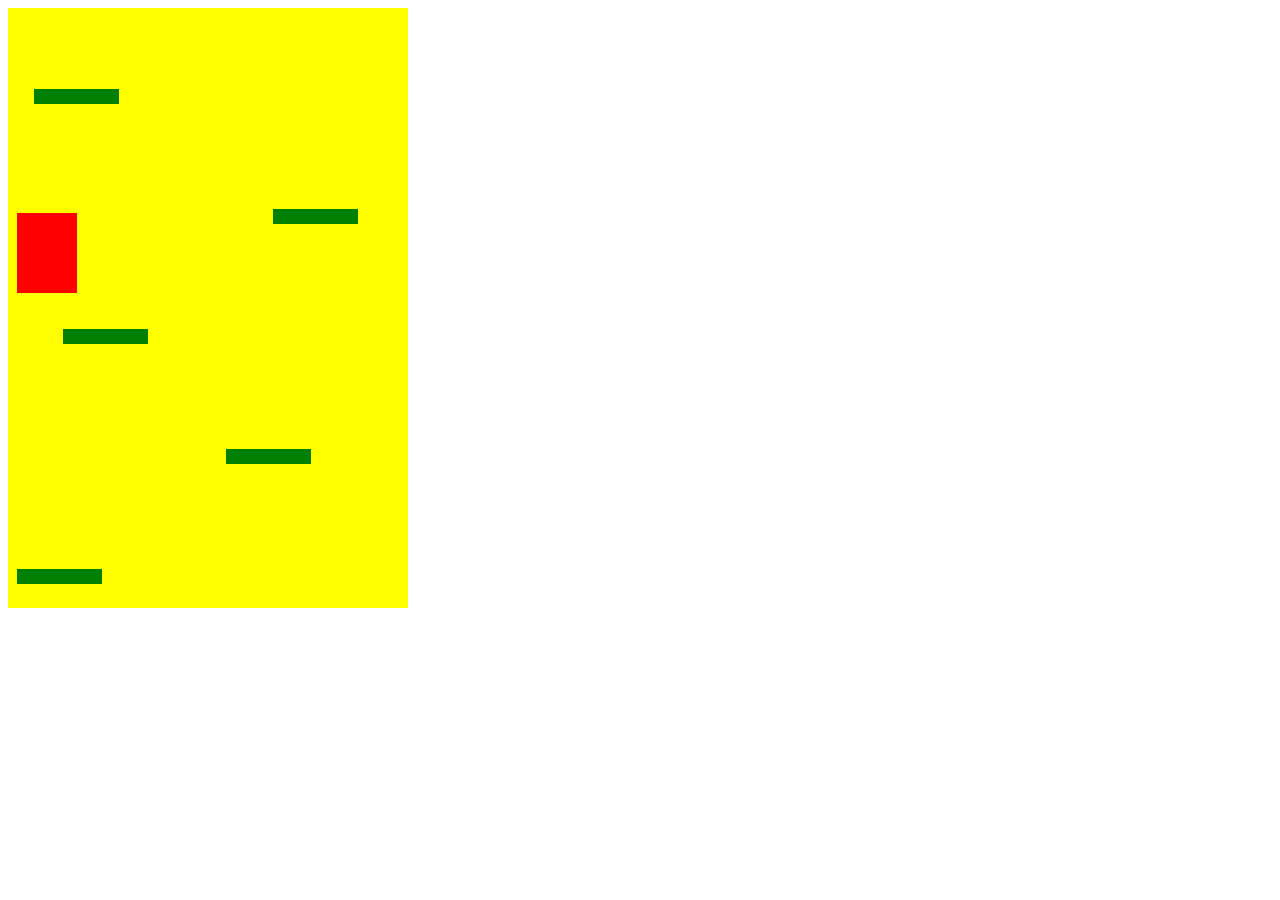
<file: client/doodle/index.html>
<!DOCTYPE html>
<html lang = 'en' dir = 'ltr'>
    <head>
        <meta charset = "UTF-8">
        <title>Doodle Jump</title>
        <link rel = 'stylesheet' href = 'styles.css'>
        <script src = 'script.js' charset = 'UTF-8'></script>
    </head>

    <body>
        <div class = 'grid'>
            
        </div>
    </body>
</html>
</file>
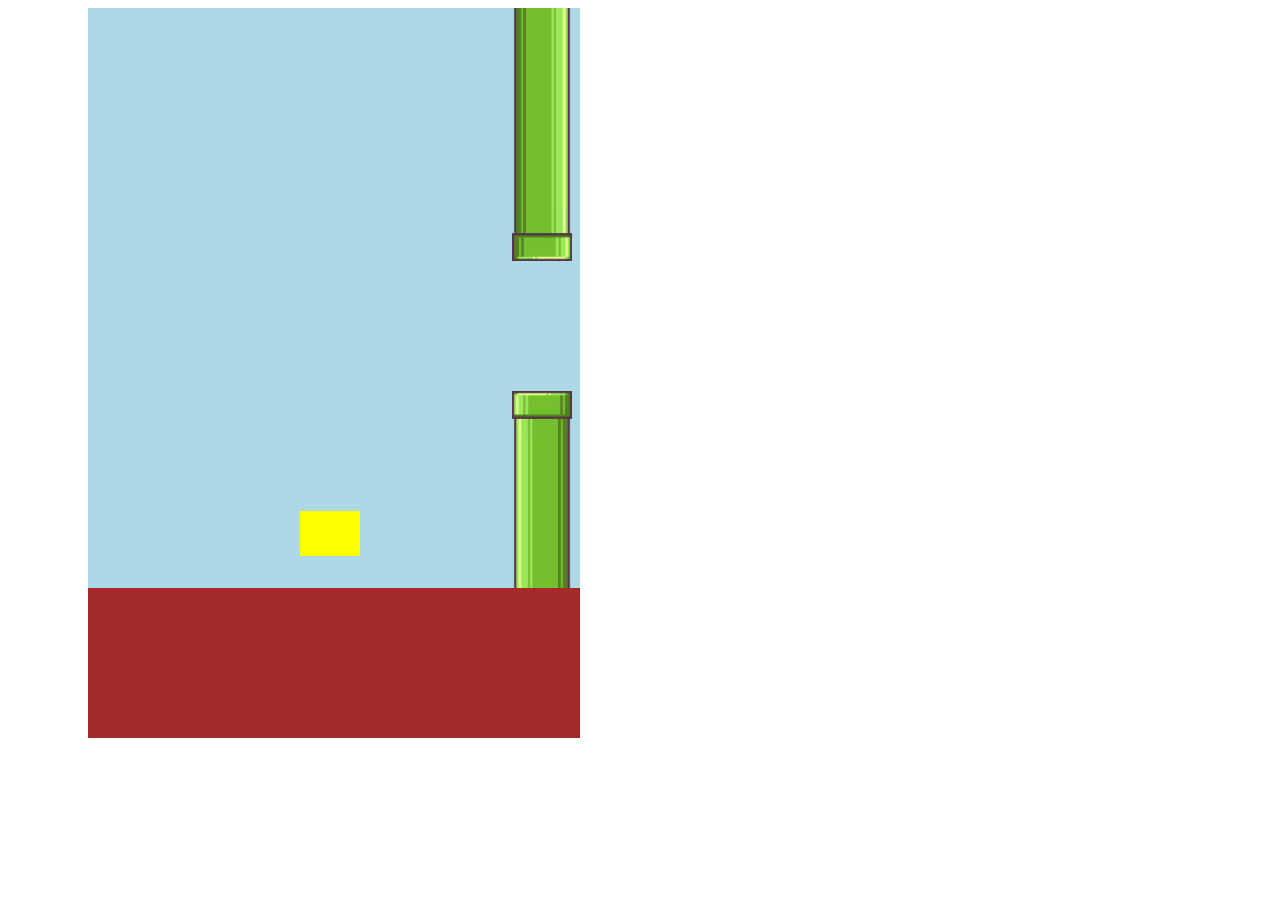
<file: client/flappy/index.html>
<!DOCTYPE html>
<html lang="en" dir="ltr">
    <head>
        <meta charset="UTF-8">
        <title>Flappy Bird</title>
        <link rel="stylesheet" href="styles.css">
        <script src="script.js" charset="UTF-8"></script>
    </head>

    <body>
    <div class="border-left"></div>
    <div class="game-container">
        <div class="border-top"></div>
        <div class="sky">
            <div class="bird"></div>
        </div>
        <div class="ground"></div>
    </div>
    <div class="border-right"></div>
    </body>
</html>
</file>
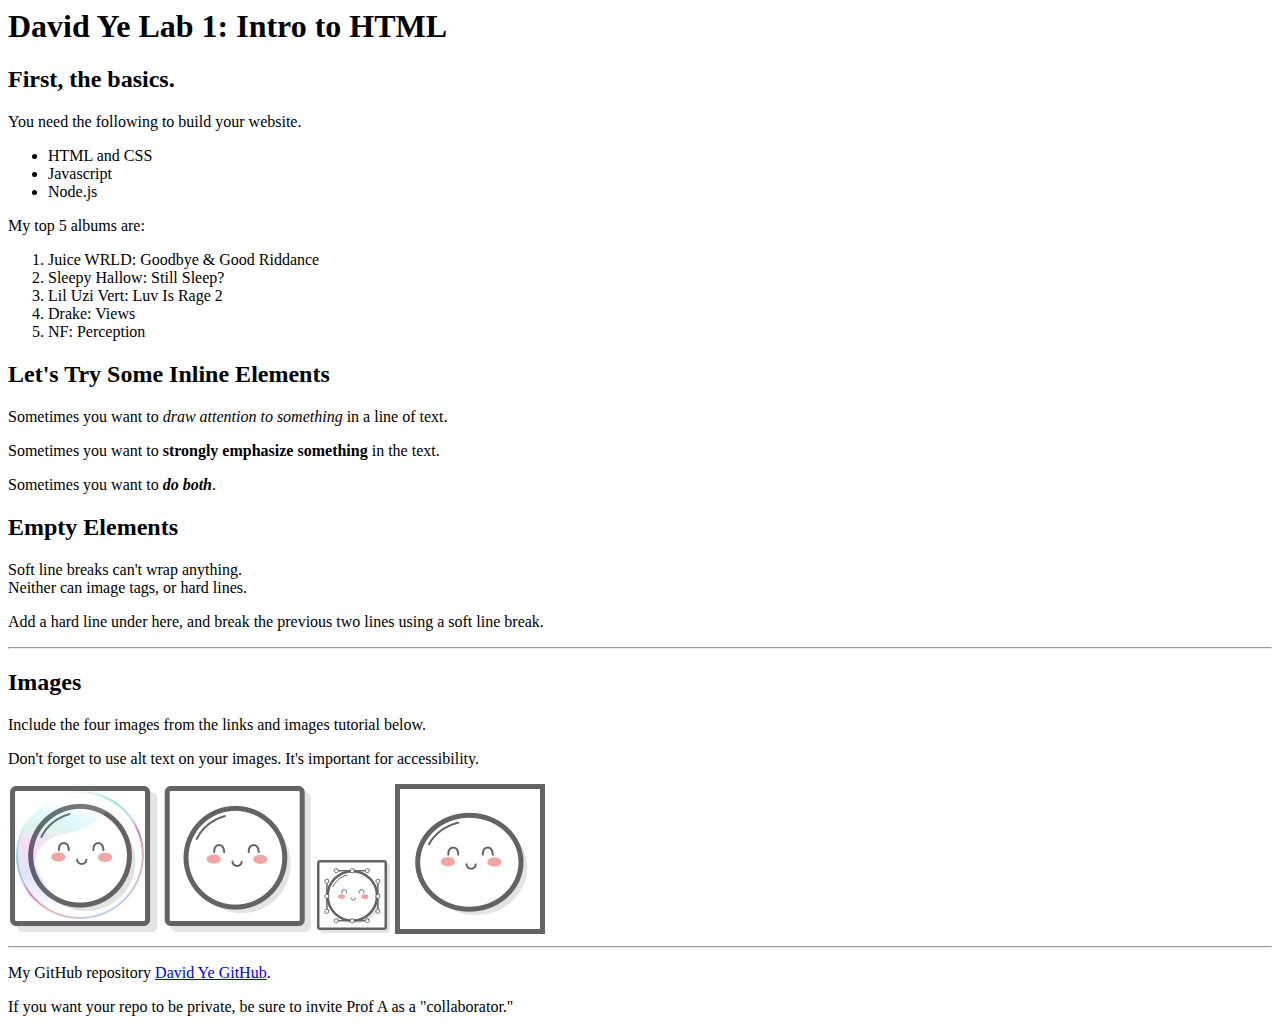
<file: client/lab_1/index.html>
<!DOCUTYPE html>
<html>
    <head>
        <title>David Ye Lab 1: HTML Basics</title>
        <h1>David Ye Lab 1: Intro to HTML</h1>
    </head>

    <body>
        <h2>First, the basics.</h2>
        <p>You need the following to build your website.</p>
        <ul>
            <li>HTML and CSS</li>
            <li>Javascript</li>
            <li>Node.js</li>
        </ul>

        <p>My top 5 albums are:</p>
        <ol>
            <li>Juice WRLD: Goodbye & Good Riddance</li>
            <li>Sleepy Hallow: Still Sleep?</li>
            <li>Lil Uzi Vert: Luv Is Rage 2</li>
            <li>Drake: Views</li>
            <li>NF: Perception</li>
        </ol>

        <h2>Let's Try Some Inline Elements</h2>
        <p>Sometimes you want to <em>draw attention to something</em>
        in a line of text.</p>
        <p>Sometimes you want to <strong>strongly emphasize something</strong>
        in the text.</p>
        <p>Sometimes you want to <em><strong>do both</strong></em>.</p>

        <h2>Empty Elements</h2>
        <p>Soft line breaks can't wrap anything.
        <br>Neither can image tags, or hard lines.</br></p>
        <p>Add a hard line under here, and break the previous two lines
        using a soft line break.</p>
        <hr/>

        <h2>Images</h2>
        <p>Include the four images from the links and images tutorial below.</p>
        <p>Don't forget to use alt text on your images. It's important for accessibility.</p>

        <img src = 'images/mochi.jpg' alt = 'A mochi ball in a bubble'/>
        <img src = 'images/mochi.png' alt = 'A mochi ball'/>
        <img src = 'images/mochi.svg' alt = 'A mochi ball with Bezier handles'/>
        <img src = 'images/mochi.gif' alt = 'A dancing mochi ball'/>

        <hr/>
        <p>My GitHub repository <a href = 'https://github.com/David-Ye1/INST377-Lab-Work'
        target = '_blank'>David Ye GitHub</a>.</p>
        <p>If you want your repo to be private, be sure to invite Prof A as a "collaborator."</p>
    </body>
</html>
</file>
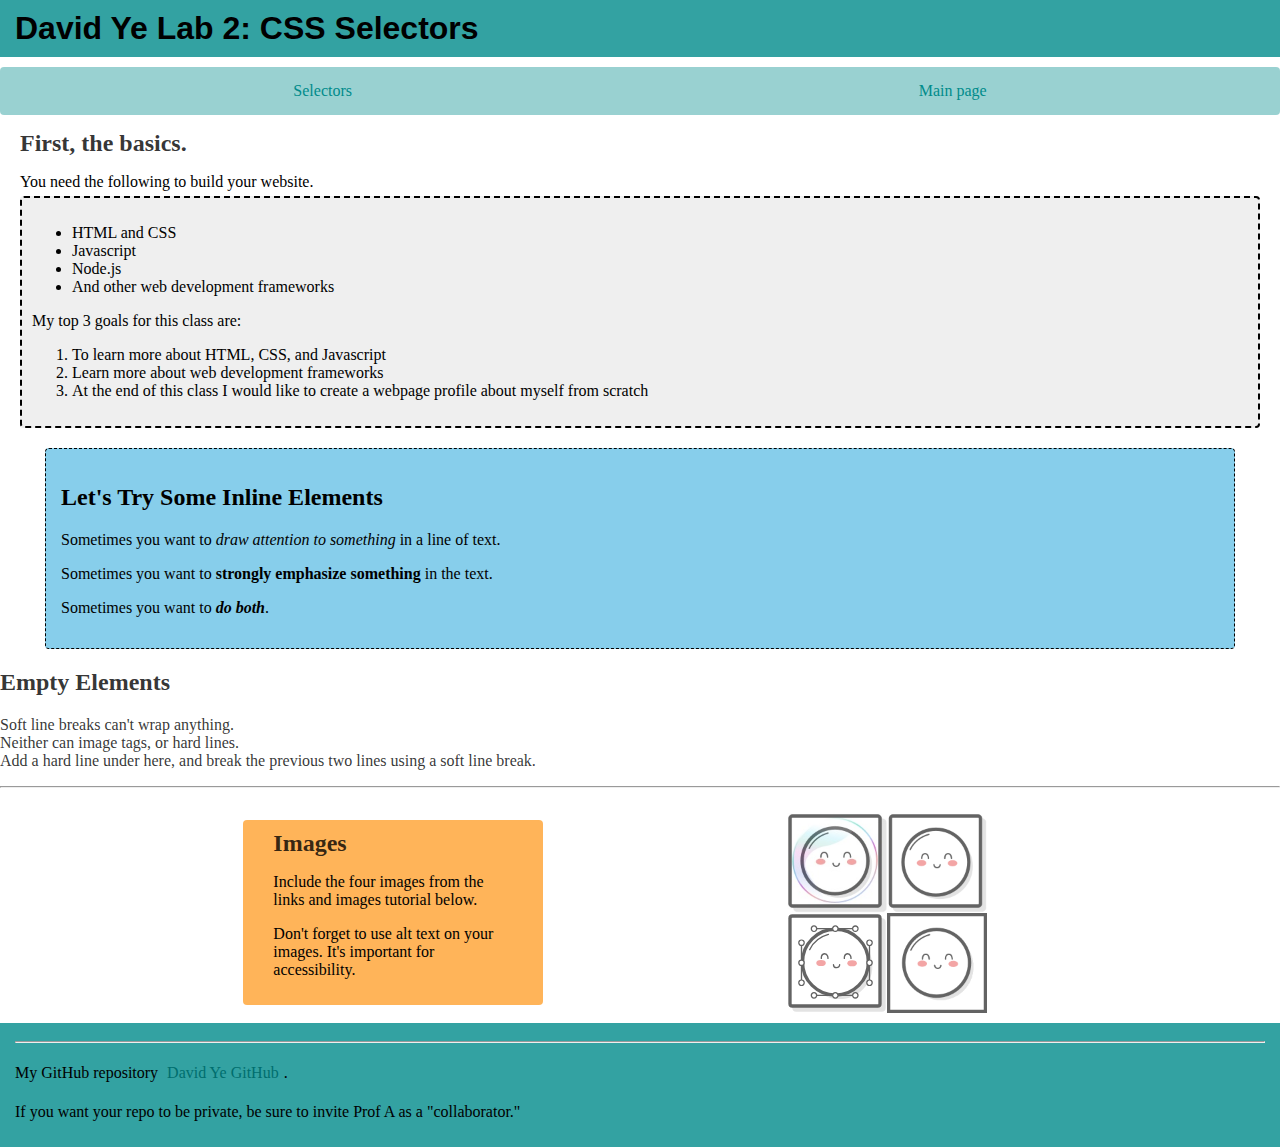
<file: client/lab_2/index.html>
<!DOCUTYPE html>
<html>
    <head>
        <title>David Ye Lab 2: CSS 1 Selectors: Attaching CSS to HTML</title>
        <link rel = 'stylesheet' href = 'styles.css'/>
        <h1 class = 'wrapper header'>David Ye Lab 2: CSS Selectors</h1>
    </head>

    <body>
        <nav><a href = 'selectors.html' target = "_blank">Selectors</a>
        <a href = 'index.html' target = "_blank">Main page</a></nav>

        <div class = 'container'>
        <h2 class = 'subtitle'>First, the basics.</h2>

        <p class = 'default'>You need the following to build your website.</p>
        
    <div class = 'section_1'>
        <ul>
            <li>HTML and CSS</li>
            <li>Javascript</li>
            <li>Node.js</li>
            <li>And other web development frameworks</li>
        </ul>
        
        <p>My top 3 goals for this class are:</p>
        <ol>
            <li>To learn more about HTML, CSS, and Javascript</li>
            <li>Learn more about web development frameworks</li>
            <li>At the end of this class I would like to create a webpage profile about myself from scratch</li>
        </ol>
    </div>

    <div class = 'section_2'>
        <h2>Let's Try Some Inline Elements</h2>
        <p>Sometimes you want to <em>draw attention to something</em>
        in a line of text.</p>
        <p>Sometimes you want to <strong>strongly emphasize something</strong>
        in the text.</p>
        <p>Sometimes you want to <em><strong>do both</strong></em>.</p>
    </div>
        </div>

    <div class = 'section_3 subtitle'>
        <h2>Empty Elements</h2>
        <p>Soft line breaks can't wrap anything.
        <br>Neither can image tags, or hard lines.</br>
        Add a hard line under here, and break the previous two lines
        using a soft line break.</p>
        <hr/>
    </div>
        
        <div class = 'section_4'>
        <div class = 'text'>
        <h2 class = 'subtitle'>Images</h2>
        <p>Include the four images from the links and images tutorial below.</p>
        <p>Don't forget to use alt text on your images. It's important for accessibility.</p>
        </div>
        <div class = 'grid'>
        <img src = 'images/mochi.jpg' alt = 'A mochi ball in a bubble'/>
        <img src = 'images/mochi.png' alt = 'A mochi ball'/>
        <img src = 'images/mochi.svg' alt = 'A mochi ball with Bezier handles'/>
        <img src = 'images/mochi.gif' alt = 'A dancing mochi ball'/>
        </div>
        </div>

    <div class = 'footer'>
        <hr/>
        <p>My GitHub repository <a href = 'https://github.com/David-Ye1/INST377-Lab-Work'
        target = '_blank'>David Ye GitHub</a>.</p>
        <p>If you want your repo to be private, be sure to invite Prof A as a "collaborator."</p>
    </div>
    </body>
</html>
</file>
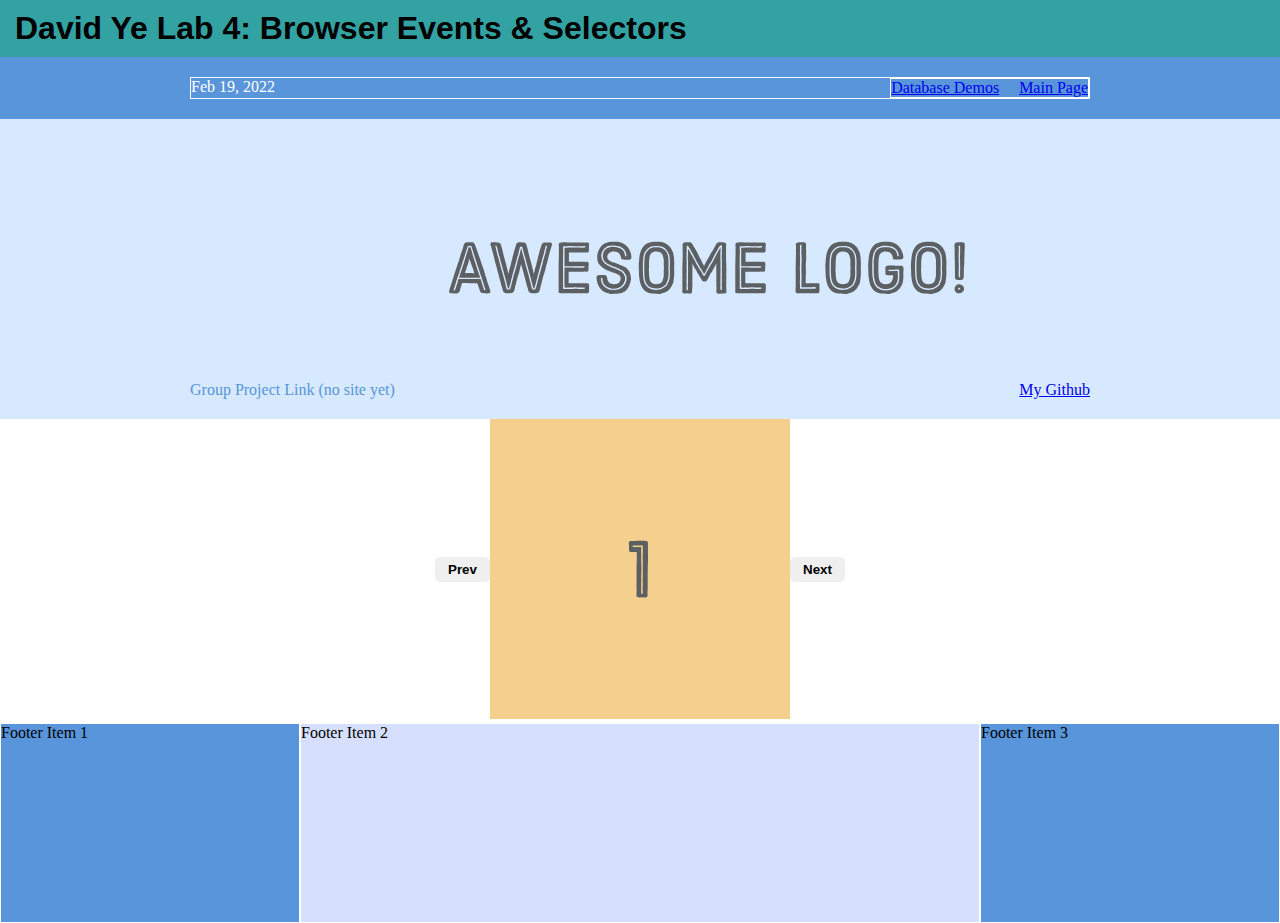
<file: client/lab_4/index.html>
<!DOCTYPE html>
<html lang = 'en'>
    <head>
        <meta charset = 'UTF-8'/>
        <meta name = 'viewpoint' content = 'width=device-width, initial-scale=1.0, maximum-scale=1.0' />
        <title>Lab 4 - Javascript 1: Browser Events & Selectors - Click to Move</title>
        <link rel = 'stylesheet' href = 'styles.css'/>
        <h1 class = 'wrapper header'>David Ye Lab 4: Browser Events & Selectors</h1>
    </head>
    <body>
        <div class = 'menu-container'>
            <div class = 'menu'>
                <div class = 'date'>Feb 19, 2022</div>
            <div class = 'menu2'>
                <div class = 'database-demo'><a href = 'data.html' target = '_blank'>Database Demos</a></div>
                <div class = 'main-page'><a href = 'index.html' target = '_blank'>Main Page</a></div>
            </div>
            </div>
        </div>

        <div class = 'header-container'>
            <div class = 'header-use'>
                <div class = 'group'>Group Project Link (no site yet)</div>
                <div class = 'logo'><img src = 'images/awesome-logo.svg'/></div>
                <div class = 'github'><a href = 'https://github.com/David-Ye1/INST377-Lab-Work' target = '_blank'>My Github</a></div>
            </div>
        </div>
        
        <div class = 'photo-grid-container'>
            <div class = 'carousel_actions'>
                <button id = 'carousel_button-prev'>Prev</button>
            </div>
            <div class = 'carousel'>
                <div class = 'carousel_item carousel_item-visible'>
                    <img src = 'images/one.svg'/>
                </div>
                <div class = 'carousel_item'>
                    <img src = 'images/two.svg'/>
                </div>
                <div class = 'carousel_item'>
                    <img src = 'images/three.svg'/>
                </div>
                <div class = 'carousel_item'>
                    <img src = 'images/four.svg'/>
                </div>
                <div class = 'carousel_item'>
                    <img src = 'images/five.svg'/>
                </div>
            </div>
            <div class = 'carousel_actions'>
                <button id = 'carousel_button-next'>Next</button>
            </div>
        </div>

        <script src = 'script.js'></script>

        <div class = 'footer'>
            <div class = 'footer-item footer-one'>Footer Item 1</div>
            <div class = 'footer-item footer-two'>Footer Item 2</div>
            <div class = 'footer-item footer-three'>Footer Item 3</div>
        </div>
    </body>
</html>
</file>
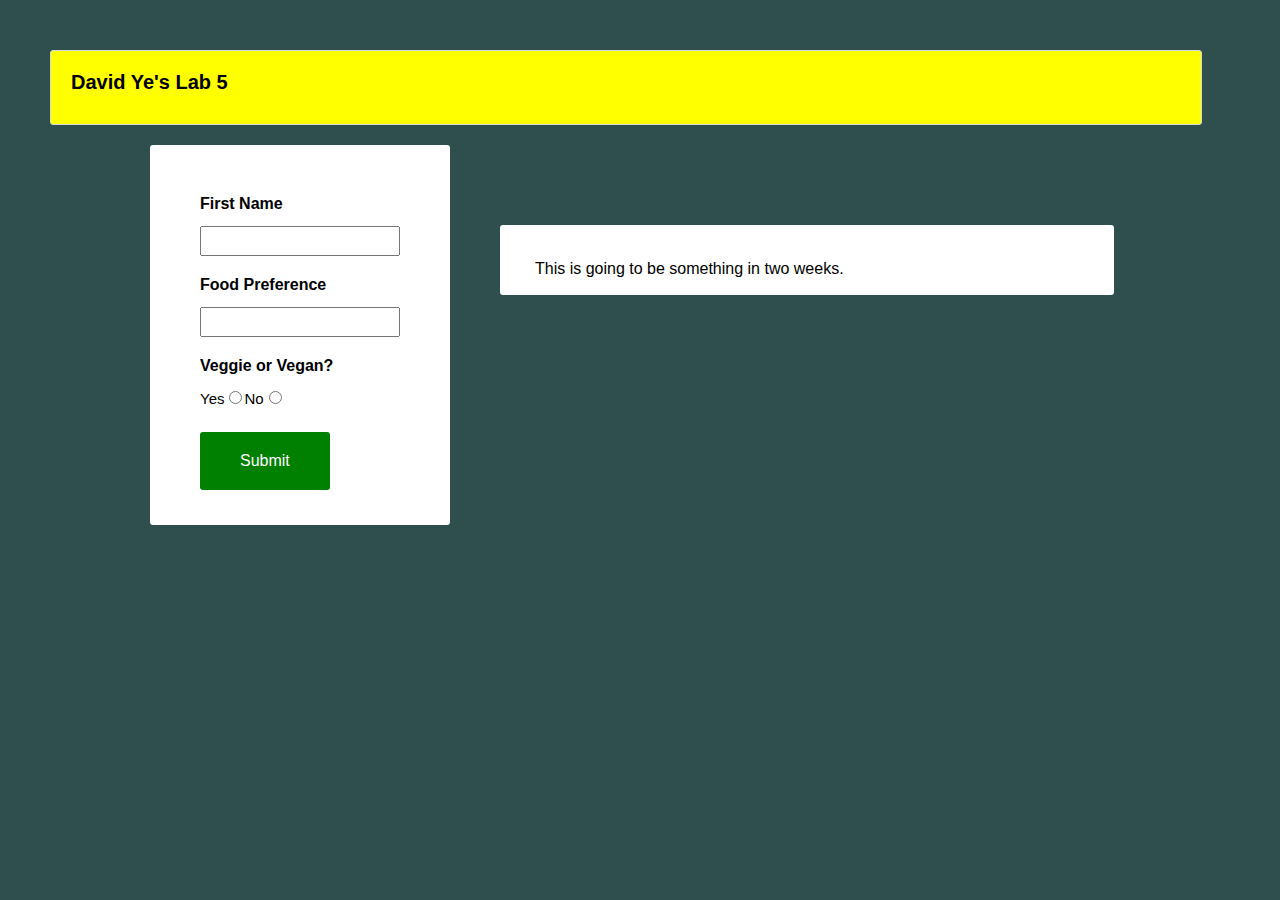
<file: client/lab_5/index.html>
<!DOCTYPE html>
<html lang = 'en'>
    <head>
        <meta charset = 'UTF-8'/>
        <meta name = 'viewpoint' content = 'width=device-width, initial-scale=1.0, maximum-scale=1.0' />
        <title>Lab 5 - HTML Forms, CSS Frameworks, HTTP Methods</title>
        <link rel = 'stylesheet' href = 'styles.css'/>
    </head>

    <body>
        <header class = 'header'>
            <h1>David Ye's Lab 5</h1>
        </header>
       
        <div class = 'menu-container'>
        <div class = 'place-holder-container'>
        <form action = "https://data.princegeorgescountymd.gov/resource/umjn-t2iz.json" method = 'get' class = 'reader-form'>
            <div class = 'form-row'>
                <label for = 'full-name'><strong>First Name</strong></label>
                <input id = 'full-name' name = 'full-name' type = 'text'></textarea>
            </div>

            <div class = 'form-row'>
                <label for = 'food'><strong>Food Preference</strong></label>
                <input id = 'food' name = 'food' type = 'text'></textarea> 
            </div>

            <fieldset class = 'legacy-row'>
                <legend><strong>Veggie or Vegan?</strong></legend>
                <label for = 'food-type-1' class = 'radio-label'>Yes</label>
                <input id = 'food-type-1' name = 'food-type' type = 'radio' value = 'yes'/>

                <label for = 'food-type-2' class = 'radio-label'>No</label>
                <input id = 'food-type-2' name = 'food-type' type = 'radio' value = 'no'/>
            </fieldset>

            <div class = 'form-row'>
                <button>Submit</button>
            </div>
        </form>
        </div>
        <div class = 'place-holder-container-2'>
            <p>This is going to be something in two weeks.</p>
        </div>
        </div>
        
        <script src = 'script.js'></script>
    </body>
</html>
</file>
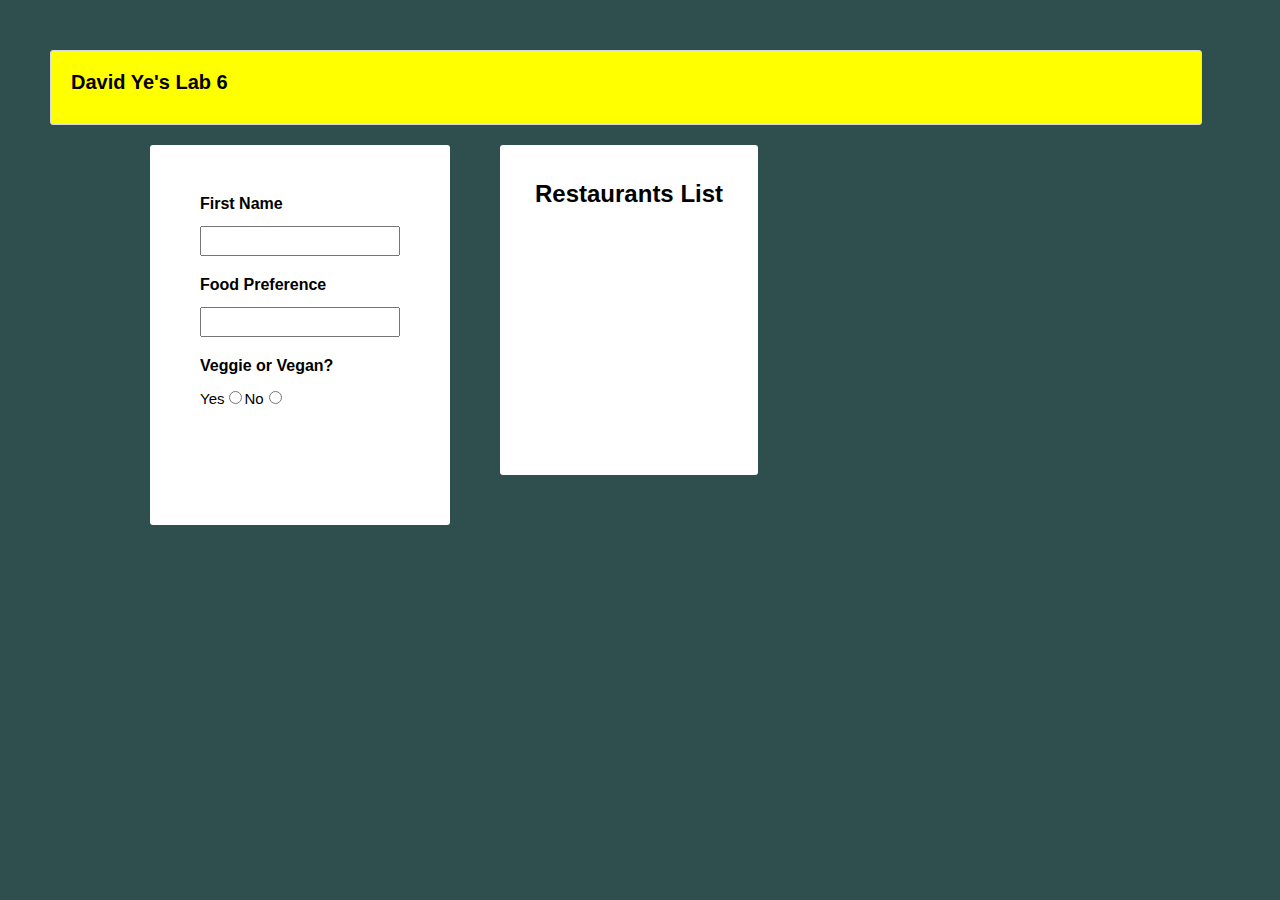
<file: client/lab_6/index.html>
<!DOCTYPE html>
<html lang = 'en'>
    <head>
        <meta charset = 'UTF-8'/>
        <meta name = 'viewpoint' content = 'width=device-width, initial-scale=1.0, maximum-scale=1.0' />
        <title>Lab 6 - Handling JSON Responses from REST-ful APIs</title>
        <link rel = 'stylesheet' href = 'styles.css'/>
    </head>

    <body>
        <header class = 'header'>
            <h1>David Ye's Lab 6</h1>
        </header>
        
        <div class = 'columns'>
            <div class = 'place-holder-container'>
        <form action = "https://data.princegeorgescountymd.gov/resource/umjn-t2iz.json" method = 'get' class = 'reader-form'>
            <div class = 'form-row'>
                <label for = 'full-name'><strong>First Name</strong></label>
                <input id = 'full-name' name = 'full-name' type = 'text'></textarea>
            </div>

            <div class = 'form-row'>
                <label for = 'food'><strong>Food Preference</strong></label>
                <input id = 'food' name = 'food' type = 'text'></textarea> 
            </div>

            <fieldset class = 'legacy-row'>
                <legend><strong>Veggie or Vegan?</strong></legend>
                <label for = 'food-type-1' class = 'radio-label'>Yes</label>
                <input id = 'food-type-1' name = 'food-type' type = 'radio' value = 'yes'/>

                <label for = 'food-type-2' class = 'radio-label'>No</label>
                <input id = 'food-type-2' name = 'food-type' type = 'radio' value = 'no'/>
            </fieldset>

            <div class = 'form-row'>
                <button class = "submit_button" type = "submit">Submit</button>
            </div>
        </form>
        </div>
        
            <div class = 'place-holder-container-2'>
                <h2>Restaurants List</h2>
                <ul class = 'resto-list'></ul>
            </div>
        </div>
        
        <script src = 'script.js'></script>
    </body>
</html>
</file>
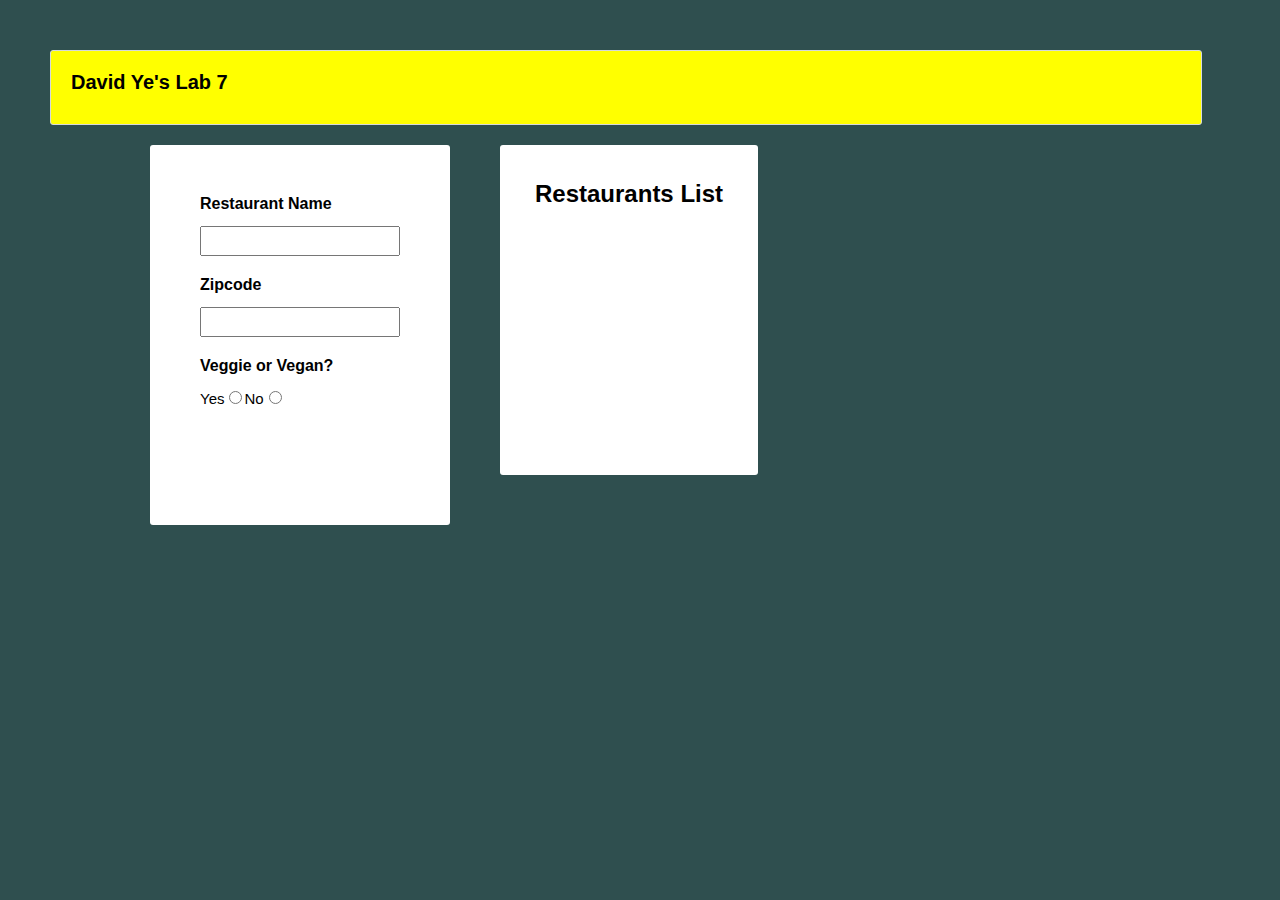
<file: client/lab_7/index.html>
<!DOCTYPE html>
<html lang = 'en'>
    <head>
        <meta charset = 'UTF-8'/>
        <meta name = 'viewpoint' content = 'width=device-width, initial-scale=1.0, maximum-scale=1.0' />
        <title>Lab 7 - Filtering Data With A Typeahead Form Input</title>
        <link rel = 'stylesheet' href = 'styles.css'/>
    </head>

    <body>
        <header class = 'header'>
            <h1>David Ye's Lab 7</h1>
        </header>
        
        <div class = 'columns'>
            <div class = 'place-holder-container'>
        <form action = "https://data.princegeorgescountymd.gov/resource/umjn-t2iz.json" method = 'get' class = 'reader-form'>
            <div class = 'form-row'>
                <label for = 'resto_name'><strong>Restaurant Name</strong></label>
                <input id = 'resto_name' name = 'resto_name' type = 'text'></textarea>
                
            </div>

            <div class = 'form-row'>
                <label for = 'zipcode'><strong>Zipcode</strong></label>
                <input id = 'zipcode' name = 'zipcode' type = 'text'></textarea> 
            </div>

            <fieldset class = 'legacy-row'>
                <legend><strong>Veggie or Vegan?</strong></legend>
                <label for = 'food-type-1' class = 'radio-label'>Yes</label>
                <input id = 'food-type-1' name = 'food-type' type = 'radio' value = 'yes'/>

                <label for = 'food-type-2' class = 'radio-label'>No</label>
                <input id = 'food-type-2' name = 'food-type' type = 'radio' value = 'no'/>
            </fieldset>

            <div class = 'form-row'>
                <button class = "submit_button" type = "submit">Load List</button>
            </div>
        </form>
        </div>
        
            <div class = 'place-holder-container-2'>
                <h2>Restaurants List</h2>
                <ul class = 'resto-list'></ul>
            </div>
        </div>
        
        <script src = 'script.js'></script>
    </body>
</html>
</file>
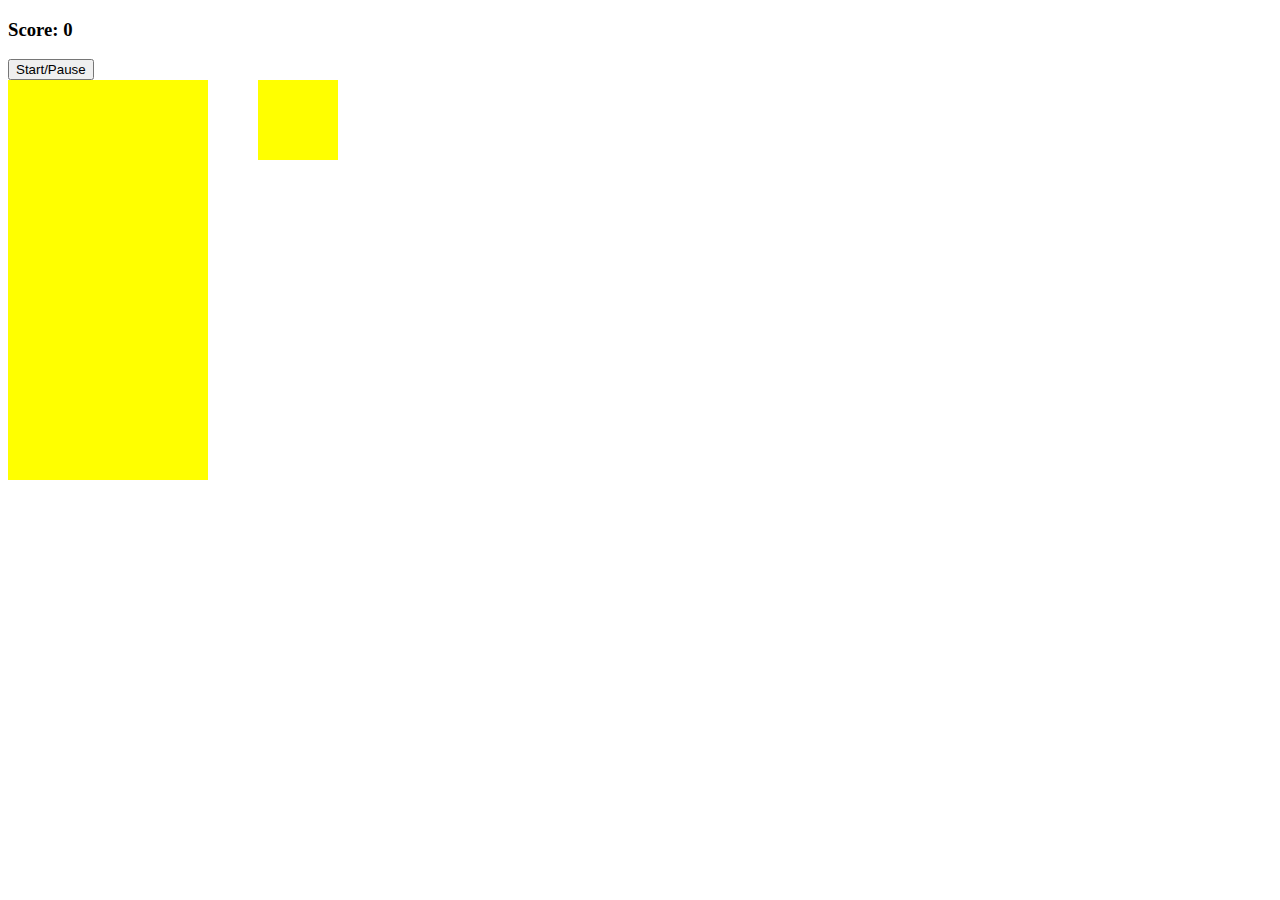
<file: client/tetris/index.html>
<!DOCTYPE html>
<html lang = "en">
    <head>
        <title>Tetris Game</title>
        <meta charset = 'UTF-8'/>
        <script src = 'script.js'></script>
        <link rel = 'stylesheet' href = 'style.css'></link>
    </head>

    <body>
        
        <h3>Score:<span id = 'score'> 0</span></h3>
        <button id = 'start-button'>Start/Pause</button>

        <div class = 'container'>
            <div class = 'grid'>
              <div></div>
              <div></div>
              <div></div>
              <div></div>
              <div></div>
              <div></div>
              <div></div>
              <div></div>
              <div></div>
              <div></div>
              <div></div>
              <div></div>
              <div></div>
              <div></div>
              <div></div>
              <div></div>
              <div></div>
              <div></div>
              <div></div>
              <div></div>
              <div></div>
              <div></div>
              <div></div>
              <div></div>
              <div></div>
              <div></div>
              <div></div>
              <div></div>
              <div></div>
              <div></div>
              <div></div>
              <div></div>
              <div></div>
              <div></div>
              <div></div>
              <div></div>
              <div></div>
              <div></div>
              <div></div>
              <div></div>
              <div></div>
              <div></div>
              <div></div>
              <div></div>
              <div></div>
              <div></div>
              <div></div>
              <div></div>
              <div></div>
              <div></div>
              <div></div>
              <div></div>
              <div></div>
              <div></div>
              <div></div>
              <div></div>
              <div></div>
              <div></div>
              <div></div>
              <div></div>
              <div></div>
              <div></div>
              <div></div>
              <div></div>
              <div></div>
              <div></div>
              <div></div>
              <div></div>
              <div></div>
              <div></div>
              <div></div>
              <div></div>
              <div></div>
              <div></div>
              <div></div>
              <div></div>
              <div></div>
              <div></div>
              <div></div>
              <div></div>
              <div></div>
              <div></div>
              <div></div>
              <div></div>
              <div></div>
              <div></div>
              <div></div>
              <div></div>
              <div></div>
              <div></div>
              <div></div>
              <div></div>
              <div></div>
              <div></div>
              <div></div>
              <div></div>
              <div></div>
              <div></div>
              <div></div>
              <div></div>
              <div></div>
              <div></div>
              <div></div>
              <div></div>
              <div></div>
              <div></div>
              <div></div>
              <div></div>
              <div></div>
              <div></div>
              <div></div>
              <div></div>
              <div></div>
              <div></div>
              <div></div>
              <div></div>
              <div></div>
              <div></div>
              <div></div>
              <div></div>
              <div></div>
              <div></div>
              <div></div>
              <div></div>
              <div></div>
              <div></div>
              <div></div>
              <div></div>
              <div></div>
              <div></div>
              <div></div>
              <div></div>
              <div></div>
              <div></div>
              <div></div>
              <div></div>
              <div></div>
              <div></div>
              <div></div>
              <div></div>
              <div></div>
              <div></div>
              <div></div>
              <div></div>
              <div></div>
              <div></div>
              <div></div>
              <div></div>
              <div></div>
              <div></div>
              <div></div>
              <div></div>
              <div></div>
              <div></div>
              <div></div>
              <div></div>
              <div></div>
              <div></div>
              <div></div>
              <div></div>
              <div></div>
              <div></div>
              <div></div>
              <div></div>
              <div></div>
              <div></div>
              <div></div>
              <div></div>
              <div></div>
              <div></div>
              <div></div>
              <div></div>
              <div></div>
              <div></div>
              <div></div>
              <div></div>
              <div></div>
              <div></div>
              <div></div>
              <div></div>
              <div></div>
              <div></div>
              <div></div>
              <div></div>
              <div></div>
              <div></div>
              <div></div>
              <div></div>
              <div></div>
              <div></div>
              <div></div>
              <div></div>
              <div></div>
              <div></div>
              <div></div>
              <div></div>
              <div></div>
              <div></div>
              <div></div>
              <div></div>
              <div class = 'taken'></div>
              <div class = 'taken'></div>
              <div class = 'taken'></div>
              <div class = 'taken'></div>
              <div class = 'taken'></div>
              <div class = 'taken'></div>
              <div class = 'taken'></div>
              <div class = 'taken'></div>
              <div class = 'taken'></div>
              <div class = 'taken'></div>
            </div>
      
            <div class = 'mini-grid'>
              <div></div>
              <div></div>
              <div></div>
              <div></div>
              <div></div>
              <div></div>
              <div></div>
              <div></div>
              <div></div>
              <div></div>
              <div></div>
              <div></div>
              <div></div>
              <div></div>
              <div></div>
              <div></div>
            </div>
          </div>
    </body>
</html>
</file>
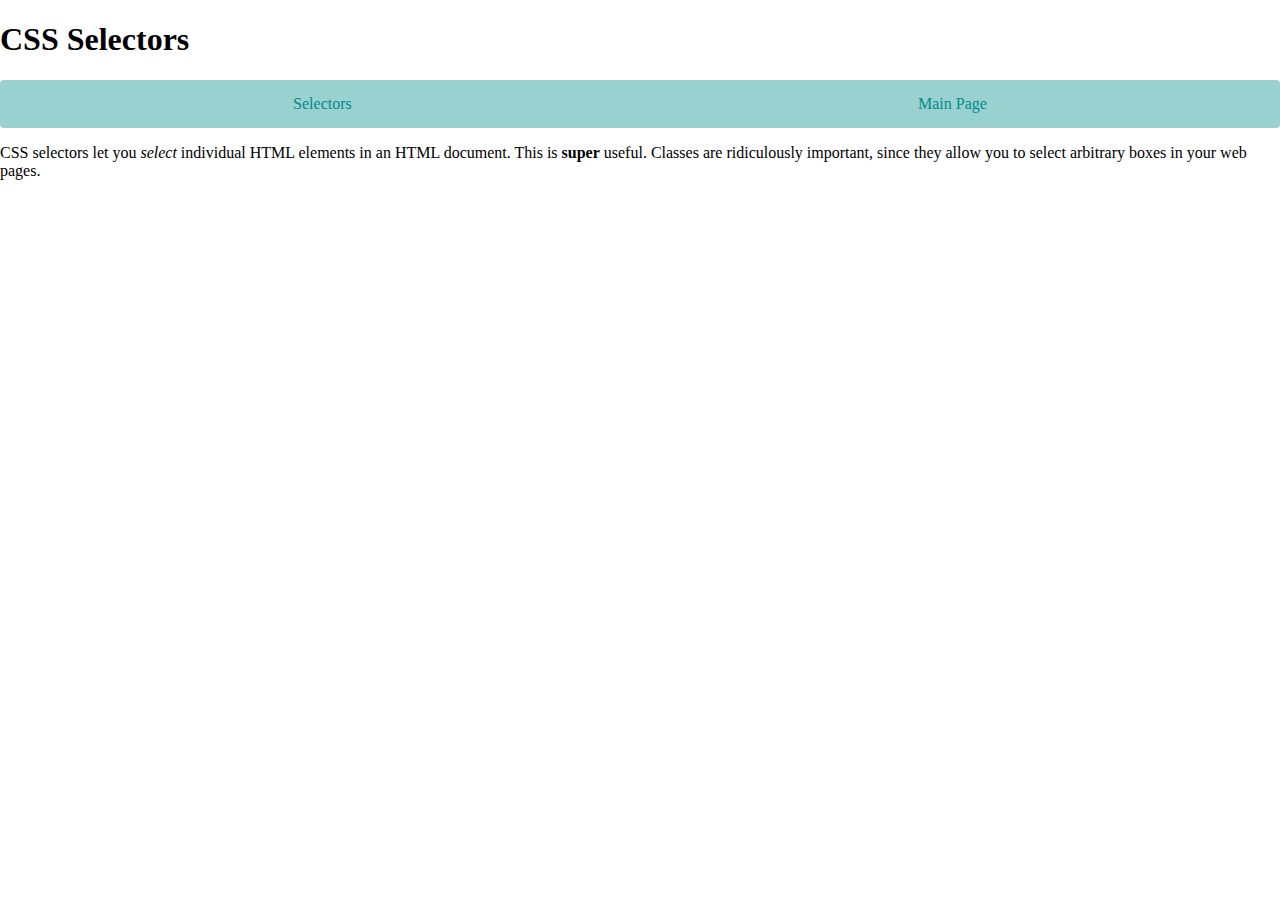
<file: client/lab_2/selectors.html>
<!DOCTYPE html>
<html>
    <head>
        <title>Selectors</title>
        <link rel = 'stylesheet' href = 'styles.css'/>
        <h1>CSS Selectors</h1>
    </head>
    
    <body>
        <nav>
            <a href = 'selectors.html' target = '_blank'>Selectors</a>
            <a href = 'index.html' target = '_blank'>Main Page</a>
        </nav>
        
        <p>CSS selectors let you <em>select</em> individual HTML elements in an HTML document. This is <strong>super</strong> useful.
            Classes are ridiculously important, since they allow you to select arbitrary boxes in your web pages.</p>
    </body>
</html>
</file>
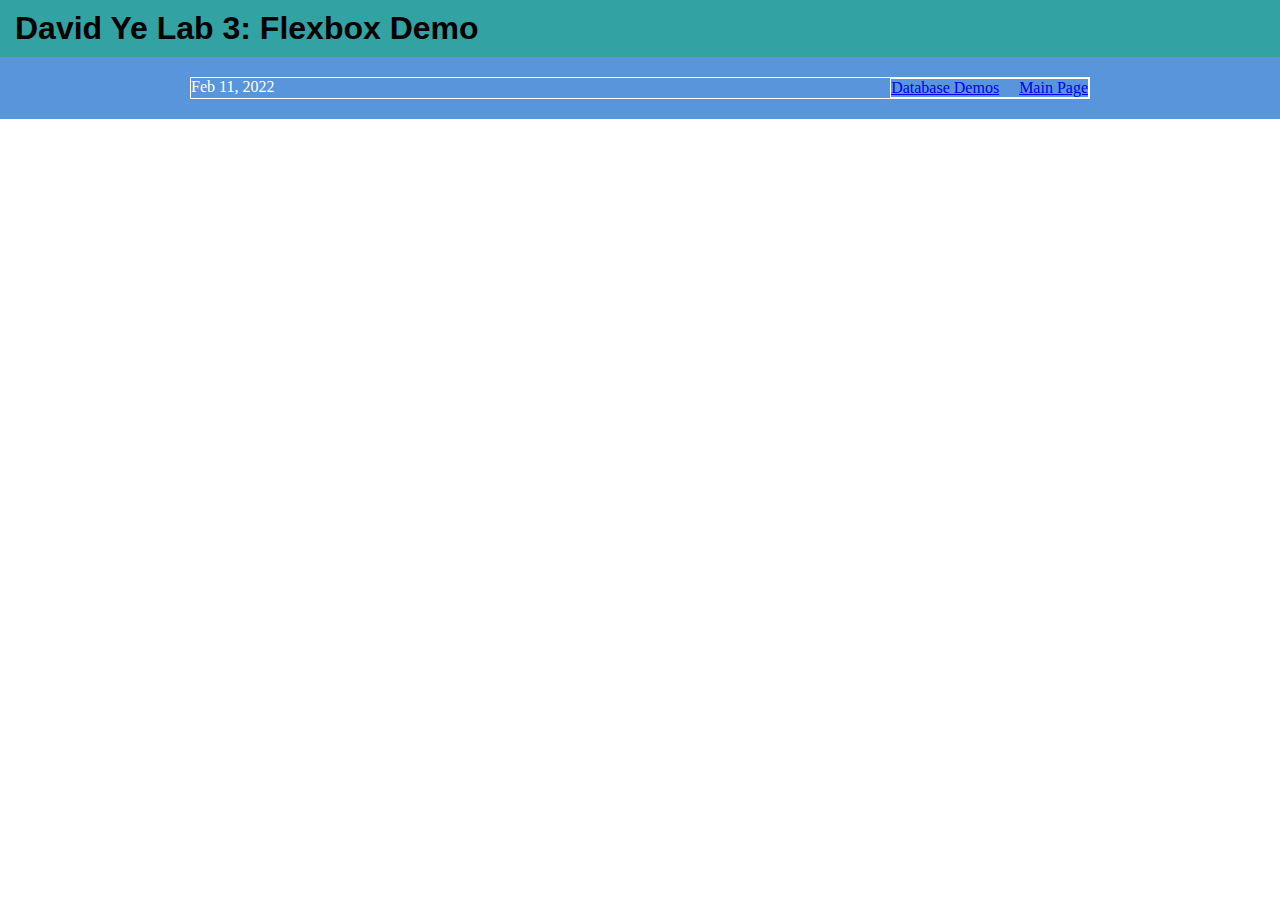
<file: client/lab_3/data.html>
<!DOCTYPE html>
<html lang = 'en'>
    <head>
        <meta charset = 'UTF-8'/>
        <title>Lab 3 - CSS 2 - Flexbox and Responsive Pages</title>
        <link rel = 'stylesheet' href = 'styles.css'/>
        <h1 class = 'wrapper header'>David Ye Lab 3: Flexbox Demo</h1>
    </head>
    <body>
        <div class = 'menu-container'>
            <div class = 'menu'>
                <div class = 'date'>Feb 11, 2022</div>
                <div class = 'menu2'>
                <div class = 'database-demo'><a href = 'data.html' target = '_blank'>Database Demos</a></div>
                <div class = 'main-page'><a href = 'index.html' target = '_blank'>Main Page</a></div>
                </div>
            </div>
        </div>
    </body>
</file>
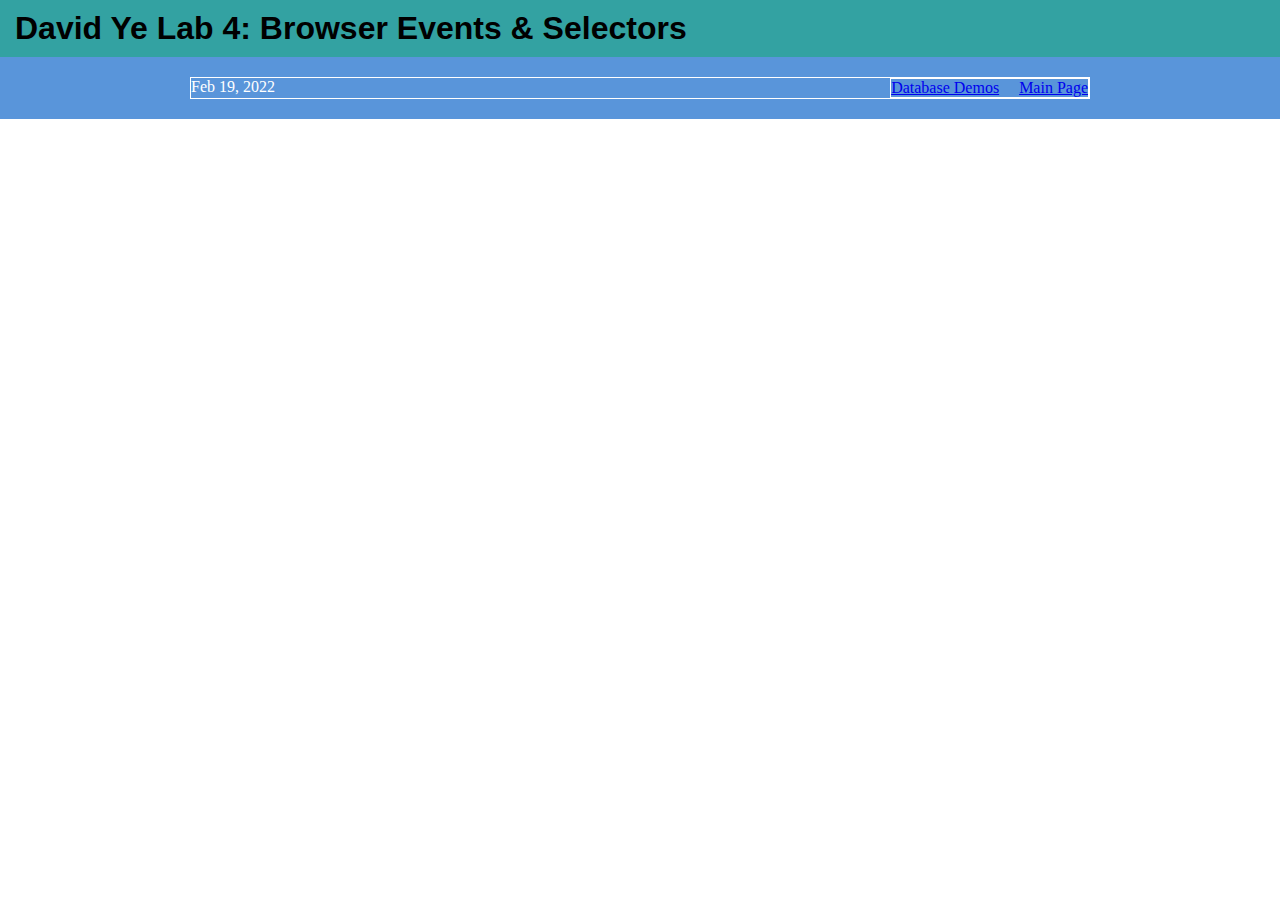
<file: client/lab_4/data.html>
<!DOCTYPE html>
<html lang = 'en'>
    <head>
        <meta charset = 'UTF-8'/>
        <title>Lab 4 - Javascript 1: Browser Events & Selectors - Click to Move</title>
        <link rel = 'stylesheet' href = 'styles.css'/>
        <h1 class = 'wrapper header'>David Ye Lab 4: Browser Events & Selectors</h1>
    </head>
    <body>
        <div class = 'menu-container'>
            <div class = 'menu'>
                <div class = 'date'>Feb 19, 2022</div>
                <div class = 'menu2'>
                <div class = 'database-demo'><a href = 'data.html' target = '_blank'>Database Demos</a></div>
                <div class = 'main-page'><a href = 'index.html' target = '_blank'>Main Page</a></div>
                </div>
            </div>
        </div>
    </body>
</file>
<file: client/doodle/styles.css>
.grid {
    width: 400px;
    height: 600px;
    background-color: yellow;
    position: relative;
    font-size: 200px;
    text-align: center;
}

.doodler {
    width: 60px;
    height: 80px;
    background-color: red;
    position: absolute;
}

.platform {
    width: 85px;
    height: 15px;
    background-color: green;
    position: absolute;
}
</file>
<file: client/flappy/styles.css>
.body {
    display: flex;
}

.game-container {
    width: 500px;
    height: 730px;
    position: absolute;
    left: 80px;
}

.border-left {
    width: 80px;
    height: 790px;
    position: absolute;
    background-color: white;
    z-index: +2;
}

.border-right {
    width: 80px;
    height: 790px;
    position: absolute;
    background-color: white;
    z-index: +2;
    left: 580px;
}

.border-top {
    width: 660px;
    height: 50px;
    position: absolute;
    background-color: white;
    z-index: +2;
    top: -50px;
}

.sky {
    background-color: lightblue;
    width: 500px;
    height: 580px;
    position: absolute;
}

.ground {
    background-color: brown;
    width: 500px;
    height: 150px;
    position: absolute;
    top: 580px;
    z-index: +1;
}

.bird {
    background-color: yellow;
    position: absolute;
    height: 45px;
    width: 60px;
}

.obstacle {
    background-image: url('flappybird-pipe.png');
    width: 60px;
    height: 300px;
    position: absolute;
}

.topObstacle {
    background-image: url('flappybird-pipe.png');
    transform: rotate(180deg);
    width: 60px;
    height: 300px;
    position: absolute;
}
</file>
<file: client/lab_2/styles.css>
* {
  box-sizing: border-box;
}
body {
  margin: 0;
  padding: 0;
}

/* p {
  padding:0;
  margin:0;
} */

a {
  display: inline-block;
  text-decoration: none;
  padding: 5px;
}

a:hover {
  background-color: springgreen;
  color: white;
}

nav {
  background-color: rgba(0,139, 139,0.4);
  border-radius: 4px;
  padding: 10px;
  margin-bottom: 15px;
  display: flex;
  justify-content: space-around;
}

nav a {
  color: rgba(0,139, 139, 1);
}


/* Page styles */
.wrapper {
  font-family: ‘Segoe UI’, Candara, ‘Bitstream Vera Sans’, ‘DejaVu Sans’, ‘Bitsream Vera Sans’, ‘Trebuchet MS’, Verdana, ‘Verdana Ref’, sans-serif;
  margin:0;
}

.container {
  margin: 0 20px;
}

.header{
  width: 100%;
  display: inline-block;
  background-color: rgba(0,139, 139,0.8);
  padding: 10px 15px;
  margin: 0;
  margin-bottom: 10px;
}

.footer {
  width: 100%;
  display: inline-block;
  background-color: rgba(0,139, 139,0.8);
  padding: 10px 15px;
  margin: 0;
  margin-top: 10px;
}

.footer a {
  color: rgba(0,110, 110, 1);
}

.subtitle {
  color: rgba(0,0,0,0.8);
  margin: 0px;
  margin-bottom: 5px;
}

.default{
  margin-bottom: 5px;
}

.section_1 {
  background-color: #EFEFEF;
  border: 2px dashed;
  border-radius: 4px;
  padding: 10px;
  margin-bottom: 15px;
  margin-top: 5px;
}

.section_2 {
  background-color: skyblue;
  border: 1px dashed #000;
  border-radius: 4px;
  padding: 15px;
  margin: 20px 25px;
}

.section_2 .subtitle {
  margin: 0;
  margin-bottom: 15px;
}

.section_3 {
  margin-bottom: 25px;
}

.section_4 {
  display: flex;
  flex-direction: row wrap;
  justify-content: space-evenly;
  align-items: center;
}

.section_4 .text {
  display: block;
}

.section_4 div.text{
  display: block;
  border-radius: 4px;
  background-color: #ff8c00a6;
  padding: 10px 30px;
  max-width: 300px;
}

.section_4 .text ul {
  list-style: circle;
  margin:0;
  padding:0;
}

.section_4 div.right{
  display: block;
  border-radius: 4px;
  background-color: #ffe100a6;
  padding: 10px;
  max-width: 300px;
}

.grid {
  display: flex;
  justify-content: flex-start;
  width: 250px;
  flex-flow: wrap;
}

.grid img {
  width: 100px;
}
</file>
<file: client/lab_4/styles.css>
* {
    margin: 0;
    padding: 0;
    box-sizing: border-box;
}

.wrapper {
    font-family: ‘Segoe UI’, Candara, ‘Bitstream Vera Sans’, ‘DejaVu Sans’, ‘Bitsream Vera Sans’, ‘Trebuchet MS’, Verdana, ‘Verdana Ref’, sans-serif;
    margin:0;
  }

.header{
    width: 100%;
    display: inline-block;
    background-color: rgba(0,139, 139,0.8);
    padding: 10px 15px;
    margin: 0;
  }

.menu-container{
    color: #fff;
    background-color: #5995DA; /* Blue */
    padding: 20px 0;
    display: flex;
    justify-content: center;
  }
  
.menu{
    border: 1px solid #fff;
    width: 900px;
    display: flex;
    justify-content: space-between;
  }

.menu2{
    border: 1px solid #fff;
    display: flex;
    justify-content: space-between;
}

.links{
    border: 1px solid #fff;
    display: flex;
    justify-content: flex-end;
  }
  
.main-page{
    margin-left: 20px;
}

.header-container{
    color: #5995DA;
    background-color: #D6E9FE;
    display: flex;
    justify-content: center;
}

.header-use{
    width: 900px;
    height: 300px;
    display: flex;
    justify-content: space-between;
    align-items: center;
}

.photo-grid-container{
    display: flex;
    justify-content: center;
}

.photo-grid{
    width: 900px;
    display: flex;
    justify-content: center;
    flex-wrap: wrap;
    flex-direction: row;
    align-items: center;
}

.carousel {
    overflow: hidden;
    max-width: 900px;
    position: relative;
}

.carousel .carousel_item,
.carousel .carousel_item-hidden {
    display: none;
}

.carousel .carousel_item img {
    width: 100%;
    max-width: 900px;
    height: auto;
}

.carousel .carousel_item-visible {
    display: block;
}

.carousel .carousel_actions {
    display: flex;
    width: 100%;
    justify-content: space-between;
    position: absolute;
    top: 50%;
    transform: translate(-50%);
}

.carousel_actions button {
    border-radius: 5px;
    border: 0;
    font-weight: bold;
    cursor: pointer;
    width: 55px;
    height: 25px;
    align-items: center;
}

.carousel_actions button#carousel_button-prev {
    margin-top: 138px;
}

.carousel_actions button#carousel_button-prev:focus {
    background-color: orange;
    border: 1.5px solid black;
}

.carousel_actions button#carousel_button-next {
    margin-top: 138px;
}

.carousel_actions button#carousel_button-next:focus {
    background-color: orange;
    border: 1.5px solid black;
}

.group, .github{
    align-self: flex-end;
    margin-bottom: 20px;
}

.footer{
    display: flex;
    justify-content: space-between;
}

.footer-item{
    border: 1px solid #fff;
    background-color: #D6E0FE;
    height: 200px;
    flex: 1;
}

.footer-three{
    flex: 2;
}

.footer-one, .footer-three{
    background-color: #5995DA;
    flex: initial;
    width: 300px;
}

.database-demo{
    margin-left: auto;
}
  
/* Desktop Styles */
@media only screen and (min-width: 961px){
    .first-item{
        order: -2;
    }

    .last-item{
        order: 1;
    }
  }
</file>
<file: client/lab_5/styles.css>
* {
  margin: 0;
  padding: 0;
  box-sizing: border-box;
}

body {
  margin: 0;
  padding: 0;
  font-family: ‘Segoe UI’, Candara, ‘Bitstream Vera Sans’, ‘DejaVu Sans’,
    ‘Bitsream Vera Sans’, ‘Trebuchet MS’, Verdana, ‘Verdana Ref’, sans-serif;
  background-color: darkslategray;
}

/* Page Layout */
.columns {
  display: flex;
  flex-wrap: wrap;
}

.wrapper {
  display: flex;
}
.container {
  max-width: 960px;
  margin-top: 25px;
}

.header {
  text-align: flex-start;
  background-color: yellow;
  border: 1px solid #D6D9DC;
  border-radius: 3px;
  justify-content: center;

  width: 90%;
  margin: 50px;
  padding: 20px;
}

.header h1 {
  font-size: 20px;
  margin-bottom: 10px;
}

.form-row {
  flex-direction: row;
  align-items: flex-start;
  margin-bottom: 20px;
}

.form-row input[type = 'text'] {
  width: 200px;
  height: 30px;
  margin-top: 13px;
}

.legacy-row {
  border: none;
  margin-bottom: 40px;
}

.legacy-row legend {
  margin-bottom: 15px;
}

.legacy-row .radio-label {
  display: block;
  font-size: 15px;
  padding: 0 20px 0 0;
}

.legacy-row input[type = 'radio'] {
  margin-top: 1px;
  margin-left: -15px; 
}

.legacy-row .radio-label,
.legacy-row input[type = 'radio'] {
  float: left;
}

.menu-container {
  display: flex;
  flex-wrap: wrap;
}

.place-holder-container{
  background-color: white;
  padding: 50px;
  float: left;
  border-radius: 3px;
  margin-left: 150px;
  margin-top: -30px;

  width: 300px;
  height: 380px;
}

.place-holder-container-2{
  background-color: white;
  padding: 35px;
  float: right;
  border-radius: 3px;
  margin: 50px;
  text-align: flex-start;

  width: 48%;
  height: 25px;
}

.form-row button {
  font-size: 16px;

  color: white;
  background-color: green;

  border: none;
  border-radius: 3px;

  padding: 20px 40px;
  cursor: pointer;
  margin-top: -15px;
}

.form-row button:active {
  background-color: transparent;
}
</file>
<file: client/lab_6/styles.css>
* {
    margin: 0;
    padding: 0;
    box-sizing: border-box;
  }
  
  body {
    margin: 0;
    padding: 0;
    font-family: ‘Segoe UI’, Candara, ‘Bitstream Vera Sans’, ‘DejaVu Sans’,
      ‘Bitsream Vera Sans’, ‘Trebuchet MS’, Verdana, ‘Verdana Ref’, sans-serif;
    background-color: darkslategray;
  }
  
  /* Page Layout */
  .columns {
    display: flex;
    flex-wrap: wrap;
    
  }
  
  .wrapper {
    display: flex;
  }
  .container {
    max-width: 960px;
    margin-top: 25px;
  }
  
  .header {
    text-align: flex-start;
    background-color: yellow;
    border: 1px solid #D6D9DC;
    border-radius: 3px;
    justify-content: center;
  
    width: 90%;
    margin: 50px;
    padding: 20px;
  }
  
  .header h1 {
    font-size: 20px;
    margin-bottom: 10px;
  }
  
  .form-row {
    flex-direction: row;
    align-items: flex-start;
    margin-bottom: 20px;
  }
  
  .form-row input[type = 'text'] {
    width: 200px;
    height: 30px;
    margin-top: 13px;
  }
  
  .legacy-row {
    border: none;
    margin-bottom: 40px;
  }
  
  .legacy-row legend {
    margin-bottom: 15px;
  }
  
  .legacy-row .radio-label {
    display: block;
    font-size: 15px;
    padding: 0 20px 0 0;
  }
  
  .legacy-row input[type = 'radio'] {
    margin-top: 1px;
    margin-left: -15px; 
  }
  
  .legacy-row .radio-label,
  .legacy-row input[type = 'radio'] {
    float: left;
  }
  
  .menu-container {
    display: flex;
    flex-wrap: wrap;
  }
  
  .place-holder-container{
    background-color: white;
    padding: 50px;
    float: left;
    border-radius: 3px;
    margin-left: 150px;
    margin-top: -30px;
  
    width: 300px;
    height: 380px;
  }
  /*
  .place-holder-container-2{
    display: flex;
    flex-direction: column;
    padding: 15px;
    border-radius: 4px;
    background-color: white;
  }
  */
  .place-holder-container-2{
    background-color: white;
    padding: 35px;
    float: right;
    border-radius: 3px;
    margin: 50px;
    text-align: flex-start;
    margin-top: -30px;
  }
  
  .form-row button {
    font-size: 16px;
  
    color: white;
    background-color: green;
  
    border: none;
    border-radius: 3px;
  
    padding: 20px 40px;
    cursor: pointer;
    margin-top: -15px;
  }
  
  .form-row button:active {
    background-color: transparent;
  }
</file>
<file: client/lab_7/styles.css>
* {
    margin: 0;
    padding: 0;
    box-sizing: border-box;
  }
  
  body {
    margin: 0;
    padding: 0;
    font-family: ‘Segoe UI’, Candara, ‘Bitstream Vera Sans’, ‘DejaVu Sans’,
      ‘Bitsream Vera Sans’, ‘Trebuchet MS’, Verdana, ‘Verdana Ref’, sans-serif;
    background-color: darkslategray;
  }
  
  /* Page Layout */
  .columns {
    display: flex;
    flex-wrap: wrap;
    
  }
  
  .wrapper {
    display: flex;
  }
  .container {
    max-width: 960px;
    margin-top: 25px;
  }
  
  .header {
    text-align: flex-start;
    background-color: yellow;
    border: 1px solid #D6D9DC;
    border-radius: 3px;
    justify-content: center;
  
    width: 90%;
    margin: 50px;
    padding: 20px;
  }
  
  .header h1 {
    font-size: 20px;
    margin-bottom: 10px;
  }
  
  .form-row {
    flex-direction: row;
    align-items: flex-start;
    margin-bottom: 20px;
  }
  
  .form-row input[type = 'text'] {
    width: 200px;
    height: 30px;
    margin-top: 13px;
  }
  
  .legacy-row {
    border: none;
    margin-bottom: 40px;
  }
  
  .legacy-row legend {
    margin-bottom: 15px;
  }
  
  .legacy-row .radio-label {
    display: block;
    font-size: 15px;
    padding: 0 20px 0 0;
  }
  
  .legacy-row input[type = 'radio'] {
    margin-top: 1px;
    margin-left: -15px; 
  }
  
  .legacy-row .radio-label,
  .legacy-row input[type = 'radio'] {
    float: left;
  }
  
  .menu-container {
    display: flex;
    flex-wrap: wrap;
  }
  
  .place-holder-container{
    background-color: white;
    padding: 50px;
    float: left;
    border-radius: 3px;
    margin-left: 150px;
    margin-top: -30px;
  
    width: 300px;
    height: 380px;
  }
  /*
  .place-holder-container-2{
    display: flex;
    flex-direction: column;
    padding: 15px;
    border-radius: 4px;
    background-color: white;
  }
  */
  .place-holder-container-2{
    background-color: white;
    padding: 35px;
    float: right;
    border-radius: 3px;
    margin: 50px;
    text-align: flex-start;
    margin-top: -30px;
  }
  
  .form-row button {
    font-size: 16px;
  
    color: white;
    background-color: green;
  
    border: none;
    border-radius: 3px;
  
    padding: 20px 40px;
    cursor: pointer;
    margin-top: -15px;
  }
  
  .form-row button:active {
    background-color: transparent;
  }
</file>
<file: client/tetris/style.css>
.container {
    display: flex;
}

.grid{
    width: 200px;
    height: 400px;
    display: flex;
    flex-wrap: wrap;
    background-color: yellow;
}

.grid div {
    height: 20px;
    width: 20px;
}

.tetromino{
    background-color: blue;
}

.mini-grid {
    margin-left: 50px;
    width: 80px;
    height: 80px;
    display: flex;
    flex-wrap: wrap;
    background-color: yellow;
}

.mini-grid div {
    height: 20px; 
    width: 20px;
}
</file>
<file: client/lab_3/styles.css>
* {
    margin: 0;
    padding: 0;
    box-sizing: border-box;
}

.wrapper {
    font-family: ‘Segoe UI’, Candara, ‘Bitstream Vera Sans’, ‘DejaVu Sans’, ‘Bitsream Vera Sans’, ‘Trebuchet MS’, Verdana, ‘Verdana Ref’, sans-serif;
    margin:0;
  }

.header{
    width: 100%;
    display: inline-block;
    background-color: rgba(0,139, 139,0.8);
    padding: 10px 15px;
    margin: 0;
  }

.menu-container{
    color: #fff;
    background-color: #5995DA; /* Blue */
    padding: 20px 0;
    display: flex;
    justify-content: center;
  }
  
.menu{
    border: 1px solid #fff;
    width: 900px;
    display: flex;
    justify-content: space-between;
  }

.menu2{
    border: 1px solid #fff;
    display: flex;
    justify-content: space-between;
}

.links{
      border: 1px solid #fff;
      display: flex;
      justify-content: flex-end;
  }
  
.main-page{
    margin-left: 20px;
}

.header-container{
    color: #5995DA;
    background-color: #D6E9FE;
    display: flex;
    justify-content: center;
}

.header-use{
    width: 900px;
    height: 300px;
    display: flex;
    justify-content: space-between;
    align-items: center;
}

.photo-grid-container{
    display: flex;
    justify-content: center;
}

.photo-grid{
    width: 900px;
    display: flex;
    justify-content: center;
    flex-wrap: wrap;
    flex-direction: row;
    align-items: center;
}

.photo-grid-item{
    border: 1px solid #fff;
    width: 300px;
    height: 300px;
}

.group, .github{
    align-self: flex-end;
    margin-bottom: 20px;
}

.footer{
    display: flex;
    justify-content: space-between;
}

.footer-item{
    border: 1px solid #fff;
    background-color: #D6E0FE;
    height: 200px;
    flex: 1;
}

.footer-three{
    flex: 2;
}

.footer-one, .footer-three{
    background-color: #5995DA;
    flex: initial;
    width: 300px;
}

.database-demo{
    margin-left: auto;
}
  
/* Desktop Styles */
@media only screen and (min-width: 961px){
    .first-item{
        order: -2;
    }

    .last-item{
        order: 1;
    }
  }
</file>
